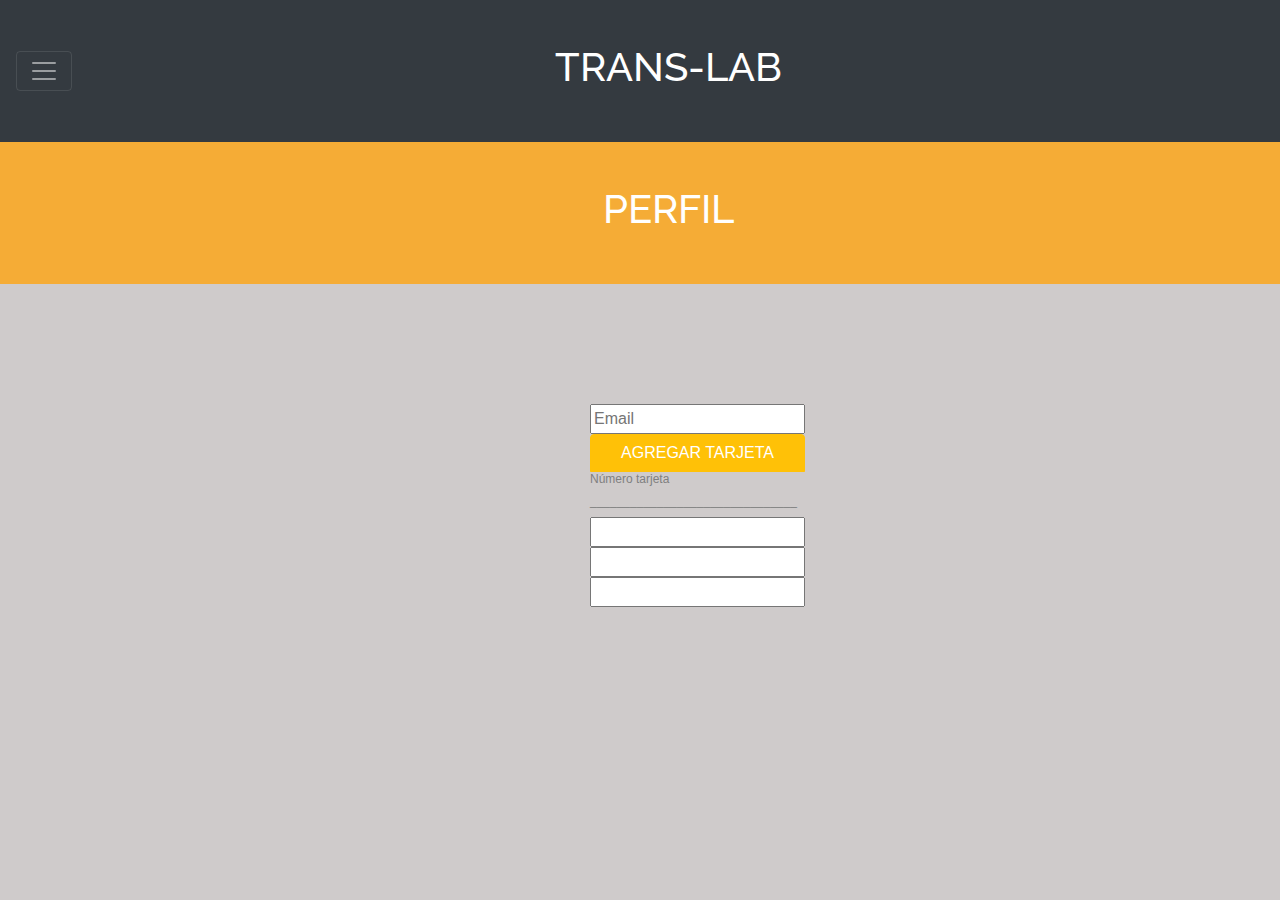
<file: index3.html>
<!DOCTYPE html>
<html lang="en">
<head>
    <meta charset="UTF-8">
    <meta name="viewport" content="width=device-width, initial-scale=1.0">
    <meta http-equiv="X-UA-Compatible" content="ie=edge">
    <title>TRANS-LAB</title>
    <!--Bootstrap-->
    <link rel="stylesheet" href="https://maxcdn.bootstrapcdn.com/bootstrap/4.0.0/css/bootstrap.min.css" integrity="sha384-Gn5384xqQ1aoWXA+058RXPxPg6fy4IWvTNh0E263XmFcJlSAwiGgFAW/dAiS6JXm" crossorigin="anonymous">
    <!--Fuente-->
    <link href="https://fonts.googleapis.com/css?family=Raleway" rel="stylesheet">
    <link rel="stylesheet" href="css/style2.css">
    <link rel="stylesheet" href="css/style3.css">
</head>
<body>
  <!-- Encabezado -->
                    <div class="pos-f-t"></div>
                    
                    <nav class="navbar navbar-dark bg-dark tc-white">
                            
                            <button class="navbar-toggler" type="button" data-toggle="collapse" data-target="#navbarToggleExternalContent" aria-controls="navbarToggleExternalContent" aria-expanded="false" aria-label="Toggle navigation">
                              <span class="navbar-toggler-icon"></span>
                            </button>

                            <h1>TRANS-LAB</h1>
                    </nav>
<!-- Despliegue -->
                    <div class="collapse" id="navbarToggleExternalContent">
                     <div class="bg-white p-4">
                              <div>
                                    <!-- <i class="fa-dollar-sign"></i> -->

                                    <button type="button" class="btn bg-white" onclick="saldo()" >Ver Saldo</button>
                              </div>

                              <div><button type="button" class="btn bg-white" onclick="tarifa()">Calcular Tarifa</button></div>

                              <div><button type="button" class="btn bg-white" onclick="perfil()">Perfil</button></div>

                              <div><button type="button" class="btn bg-white" onclick="preguntas()">Preguntas Frecuentes</button></div>

                              <div><button type="button" class="btn bg-white" onclick="home()">Home</button></div>
                              
                     </div>
                    </div>

                    <div class="pos-f-t-TWO"></div>
                    
                    <nav class="navbar navbar-yellow bg-yellow tc-white">
                            
                            <button class="navbar-toggler" type="button" data-toggle="collapse" data-target="#navbarToggleExternalContentTwo" aria-controls="navbarToggleExternalContentTwo" aria-expanded="false" aria-label="Toggle navigation">
                              <span class="navbar-toggler-icon"></span>
                            </button>
                    
                            <h1>PERFIL</h1>
                    </nav>

                    <!-- <div id= "mailImpreso"></div> -->
                    <div class="container">
                        <div class="row">
                            <div class="col-12 col-md-12">
                                    <div id="List">
                                      <div id=boxEmail>
                                         <input id="cuadroEmail" type="text" name="inputname" placeholder="Email" >
                                                 <div class="btn-group-vertical">

                                                         <button type="button" class="btn btn-warning tc-white">AGREGAR TARJETA</button> 

                                                                                 <h2>Número tarjeta</h2>
                                                         <h2>_______________________________</h2>
                                                                <input id="numTarjeta" type="text" name="inputnumber" placeholder="" >
                                                                <input id="numTarjeta" type="text" name="inputnumber" placeholder="" >
                                                                <input id="numTarjeta" type="text" name="inputnumber" placeholder="" >
                                                 </div>
                                       </div>  
                                    </div>
                             </div>
                        </div>
                     </div>  
                

                
                    
                    
           
    
<!--Jquery Bootstrap-->
<script src="https://code.jquery.com/jquery-3.2.1.slim.min.js" integrity="sha384-KJ3o2DKtIkvYIK3UENzmM7KCkRr/rE9/Qpg6aAZGJwFDMVNA/GpGFF93hXpG5KkN" crossorigin="anonymous"></script>
<!--Bootstrap-->
<script src="https://cdnjs.cloudflare.com/ajax/libs/popper.js/1.12.9/umd/popper.min.js" integrity="sha384-ApNbgh9B+Y1QKtv3Rn7W3mgPxhU9K/ScQsAP7hUibX39j7fakFPskvXusvfa0b4Q" crossorigin="anonymous"></script>
<script src="https://maxcdn.bootstrapcdn.com/bootstrap/4.0.0/js/bootstrap.min.js" integrity="sha384-JZR6Spejh4U02d8jOt6vLEHfe/JQGiRRSQQxSfFWpi1MquVdAyjUar5+76PVCmYl" crossorigin="anonymous"></script>
                       
        <script src="js/main.js"></script>
        <script src="js/main2.js"></script>
</body>
</html>
</file>
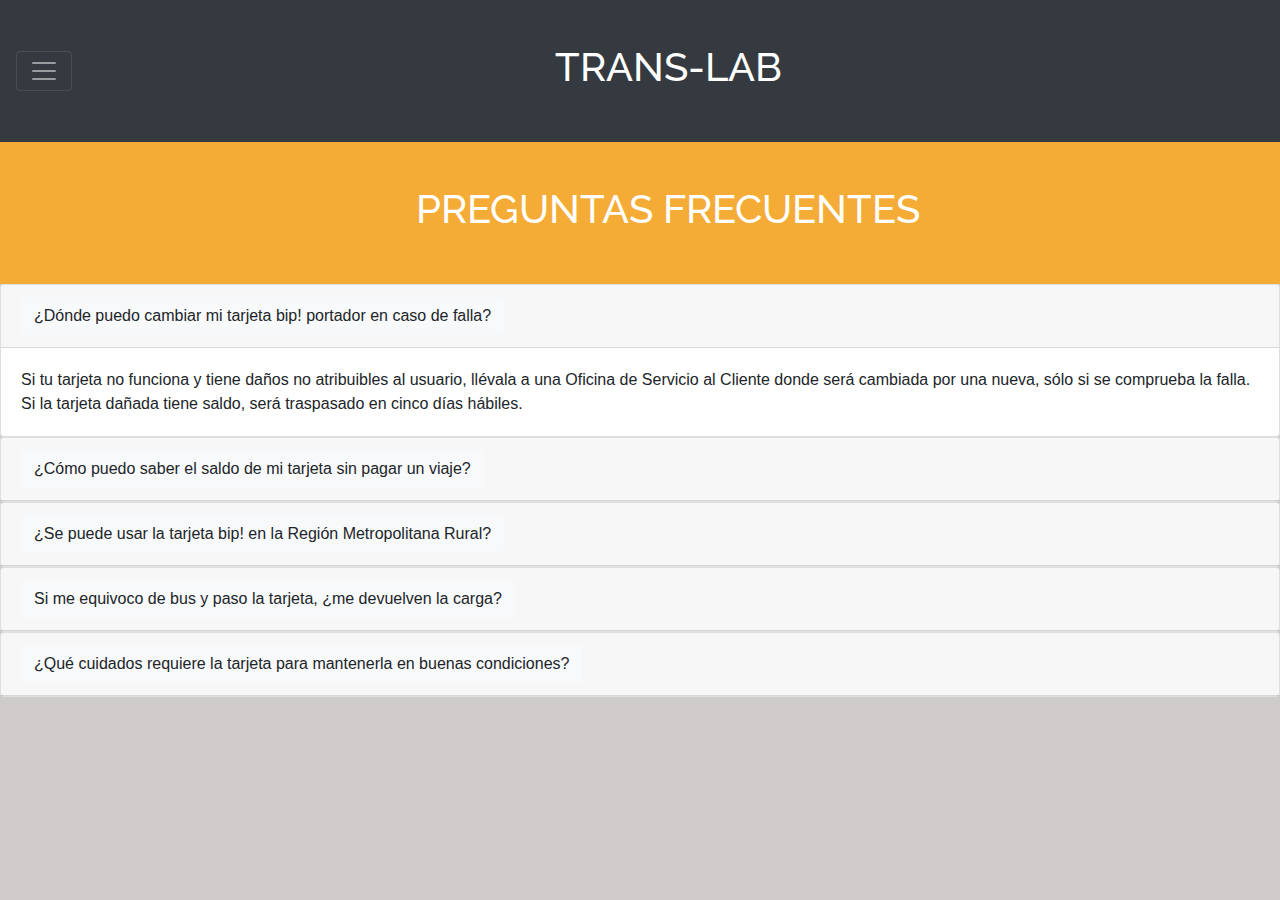
<file: index4.html>
<!DOCTYPE html>
<html lang="en">
<head>
    <meta charset="UTF-8">
    <meta name="viewport" content="width=device-width, initial-scale=1.0">
    <meta http-equiv="X-UA-Compatible" content="ie=edge">
    <title>TRANS-LAB</title>
    <!--Bootstrap-->
    <link rel="stylesheet" href="https://maxcdn.bootstrapcdn.com/bootstrap/4.0.0/css/bootstrap.min.css" integrity="sha384-Gn5384xqQ1aoWXA+058RXPxPg6fy4IWvTNh0E263XmFcJlSAwiGgFAW/dAiS6JXm" crossorigin="anonymous">
    <!--Fuente-->
    <link href="https://fonts.googleapis.com/css?family=Raleway" rel="stylesheet">
    <link rel="stylesheet" href="css/style2.css">
    <link rel="stylesheet" href="css/style3.css">
</head>
<body>
  <!-- Encabezado -->
                    <div class="pos-f-t"></div>
                    
                    <nav class="navbar navbar-dark bg-dark tc-white">
                            
                            <button class="navbar-toggler" type="button" data-toggle="collapse" data-target="#navbarToggleExternalContent" aria-controls="navbarToggleExternalContent" aria-expanded="false" aria-label="Toggle navigation">
                              <span class="navbar-toggler-icon"></span>
                            </button>

                            <h1>TRANS-LAB</h1>
                    </nav>
<!-- Despliegue -->
                    <div class="collapse" id="navbarToggleExternalContent">
                     <div class="bg-white p-4">
                              <div>
                                    <!-- <i class="fa-dollar-sign"></i> -->

                                    <button type="button" class="btn bg-white" onclick="saldo()" >Ver Saldo</button>
                              </div>

                              <div><button type="button" class="btn bg-white" onclick="tarifa()">Calcular Tarifa</button></div>

                              <div><button type="button" class="btn bg-white" onclick="perfil()">Perfil</button></div>

                              <div><button type="button" class="btn bg-white" onclick="preguntas()">Preguntas Frecuentes</button></div>

                              <div><button type="button" class="btn bg-white" onclick="home()">Home</button></div>
                              
                     </div>
                    </div>

                    <div class="pos-f-t-TWO"></div>
                    
                    <nav class="navbar navbar-yellow bg-yellow tc-white">
                            
                            <button class="navbar-toggler" type="button" data-toggle="collapse" data-target="#navbarToggleExternalContentTwo" aria-controls="navbarToggleExternalContentTwo" aria-expanded="false" aria-label="Toggle navigation">
                              <span class="navbar-toggler-icon"></span>
                            </button>
                    
                            <h1>PREGUNTAS FRECUENTES</h1>
                    </nav>
                       
                    
                    
                    
                    
                    
                    <!-- Preguntas frecuentes -->
                    <div id="accordion">
                            <div class="card">
                              <div class="card-header" id="headingOne">
                                <h5 class="mb-0">
                                  <button class="btn btn-light" data-toggle="collapse" data-target="#collapseOne" aria-expanded="false" aria-controls="collapseOne">
                                        ¿Dónde puedo cambiar mi tarjeta bip! portador en caso de falla?
                                  </button>
                                </h5>
                              </div>
                          
                              <div id="collapseOne" class="collapse show" aria-labelledby="headingOne" data-parent="#accordion">
                                <div class="card-body">
                                        Si tu tarjeta no funciona y tiene daños no atribuibles al usuario, llévala a una Oficina de Servicio al Cliente donde será cambiada por una nueva, sólo si se comprueba la falla. Si la tarjeta dañada tiene saldo, será traspasado en cinco días hábiles.
                                </div>
                              </div>
                            </div>
                            <div class="card">
                              <div class="card-header" id="headingTwo">
                                <h5 class="mb-0">
                                  <button class="btn btn-light" data-toggle="collapse" data-target="#collapseTwo" aria-expanded="false" aria-controls="collapseTwo">
                                        ¿Cómo puedo saber el saldo de mi tarjeta sin pagar un viaje?
                                  </button>
                                </h5>
                              </div>
                              <div id="collapseTwo" class="collapse" aria-labelledby="headingTwo" data-parent="#accordion">
                                <div class="card-body">
                                        Hay dos formas en caso de no utilizar esta aplicación: ingresando tu tarjeta en un Infobip! o solicitando de forma impresa la información en un Centro bip!
                                </div>
                              </div>
                            </div>
                            <div class="card">
                              <div class="card-header" id="headingThree">
                                <h5 class="mb-0">
                                  <button class="btn btn-light" data-toggle="collapse" data-target="#collapseThree" aria-expanded="false" aria-controls="collapseThree">
                                        ¿Se puede usar la tarjeta bip! en la Región Metropolitana Rural?
                                  </button>
                                </h5>
                              </div>
                              <div id="collapseThree" class="collapse" aria-labelledby="headingThree" data-parent="#accordion">
                                <div class="card-body">
                                        No. La Tarjeta bip! sólo puedes usarla en buses de Transantiago y Metro de Santiago.
                                </div>
                              </div>
                            </div>
                            <div class="card">
                                    <div class="card-header" id="headingFour">
                                      <h5 class="mb-0">
                                        <button class="btn btn-light" data-toggle="collapse" data-target="#collapseFour" aria-expanded="false" aria-controls="collapseFour">
                                                Si me equivoco de bus y paso la tarjeta, ¿me devuelven la carga?
                                        </button>
                                      </h5>
                                    </div>
                                    <div id="collapseFour" class="collapse" aria-labelledby="headingFour" data-parent="#accordion">
                                      <div class="card-body">
                                            No, el pasaje se cobra automáticamente sin devolución.
                                      </div>
                                    </div>
                                  </div>
                                  <div class="card">
                                        <div class="card-header" id="headingFive">
                                          <h5 class="mb-0">
                                            <button class="btn btn-light" data-toggle="collapse" data-target="#collapseTwo" aria-expanded="false" aria-controls="collapseFour">
                                                    ¿Qué cuidados requiere la tarjeta para mantenerla en buenas condiciones?
                                            </button>
                                          </h5>
                                        </div>
                                        <div id="collapseFive" class="collapse" aria-labelledby="headingFive" data-parent="#accordion">
                                          <div class="card-body">
                                                Los cuidados de tu tarjeta son simples. Sólo debes evitar exponerla al calor, doblarla o quebrarla. Te recomendamos tenerla en un tarjetero plástico para aumentar su vida útil.
                                          </div>
                                        </div>
                                      </div>
                          </div>
                         
                       
    
<!--Jquery Bootstrap-->
<script src="https://code.jquery.com/jquery-3.2.1.slim.min.js" integrity="sha384-KJ3o2DKtIkvYIK3UENzmM7KCkRr/rE9/Qpg6aAZGJwFDMVNA/GpGFF93hXpG5KkN" crossorigin="anonymous"></script>
<!--Bootstrap-->
<script src="https://cdnjs.cloudflare.com/ajax/libs/popper.js/1.12.9/umd/popper.min.js" integrity="sha384-ApNbgh9B+Y1QKtv3Rn7W3mgPxhU9K/ScQsAP7hUibX39j7fakFPskvXusvfa0b4Q" crossorigin="anonymous"></script>
<script src="https://maxcdn.bootstrapcdn.com/bootstrap/4.0.0/js/bootstrap.min.js" integrity="sha384-JZR6Spejh4U02d8jOt6vLEHfe/JQGiRRSQQxSfFWpi1MquVdAyjUar5+76PVCmYl" crossorigin="anonymous"></script>
                       
        <script src="js/main.js"></script>
        <script src="js/main2.js"></script>
</body>
</html>
</file>
<file: css/style2.css>
/* .bg-magenta{
    background-color: #3B3938;
    height : 100px;
}
     */
body{
    background-color: rgba(205, 200, 200, 0.954);
}

h1{
    font-family: 'Raleway', sans-serif;
    text-align: center;
    padding : 35px;
    margin-left : auto;
    margin-right : auto;
}

/* .pd-sections{
    padding: 3% 0;
} */

.tc-white{
    color: white;
  
}

.container{
    color: #F5AC36;
    background-position: center center;
    padding : 90px;
    width : 340px;
}

#navbarToggleExternalContent{
    position : absolute;
}

/* .fa-dollar-sign{
    color: #F5AC36;
    font-size: 10em;
} */

.bg-yellow{
    background-color: #F5AC36;
}
</file>
<file: css/style3.css>
#navbarToggleExternalContentTwo{
    background-color: #F5AC36;
    position : absolute;
}

#numTarjeta {

  text-align: center;
  }

.container {

   color: #F5AC36;
   background-position: center center;
   padding : 120px;
   width : 340px;
}

h2{
    color: grey;
    font-size: 12px;
}
</file>
